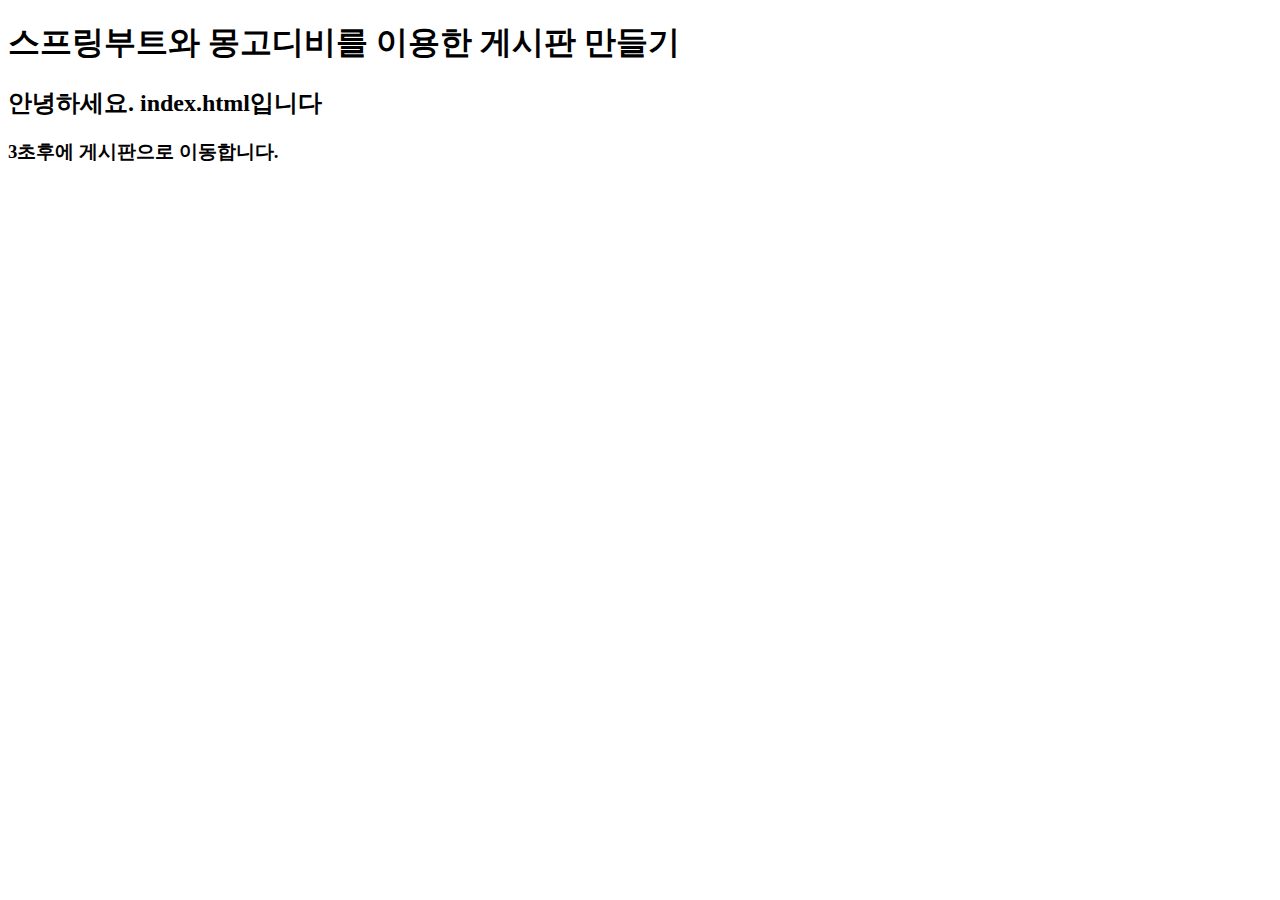
<file: boardMongo/src/main/resources/static/index.html>
<!DOCTYPE html>
<html>
<head>
<meta charset="UTF-8">
<title>Insert title here</title>
<script type="text/javaScript" language="javascript" defer="defer">
	function main() {
		location.href = "board.html";
	}
	setTimeout(main, 3000);
</script>
</head>
<body>
	<h1>스프링부트와 몽고디비를 이용한 게시판 만들기</h1>
	<h2>안녕하세요. index.html입니다</h2>
	<h3>3초후에 게시판으로 이동합니다.</h3>
</body>
</html>
</file>
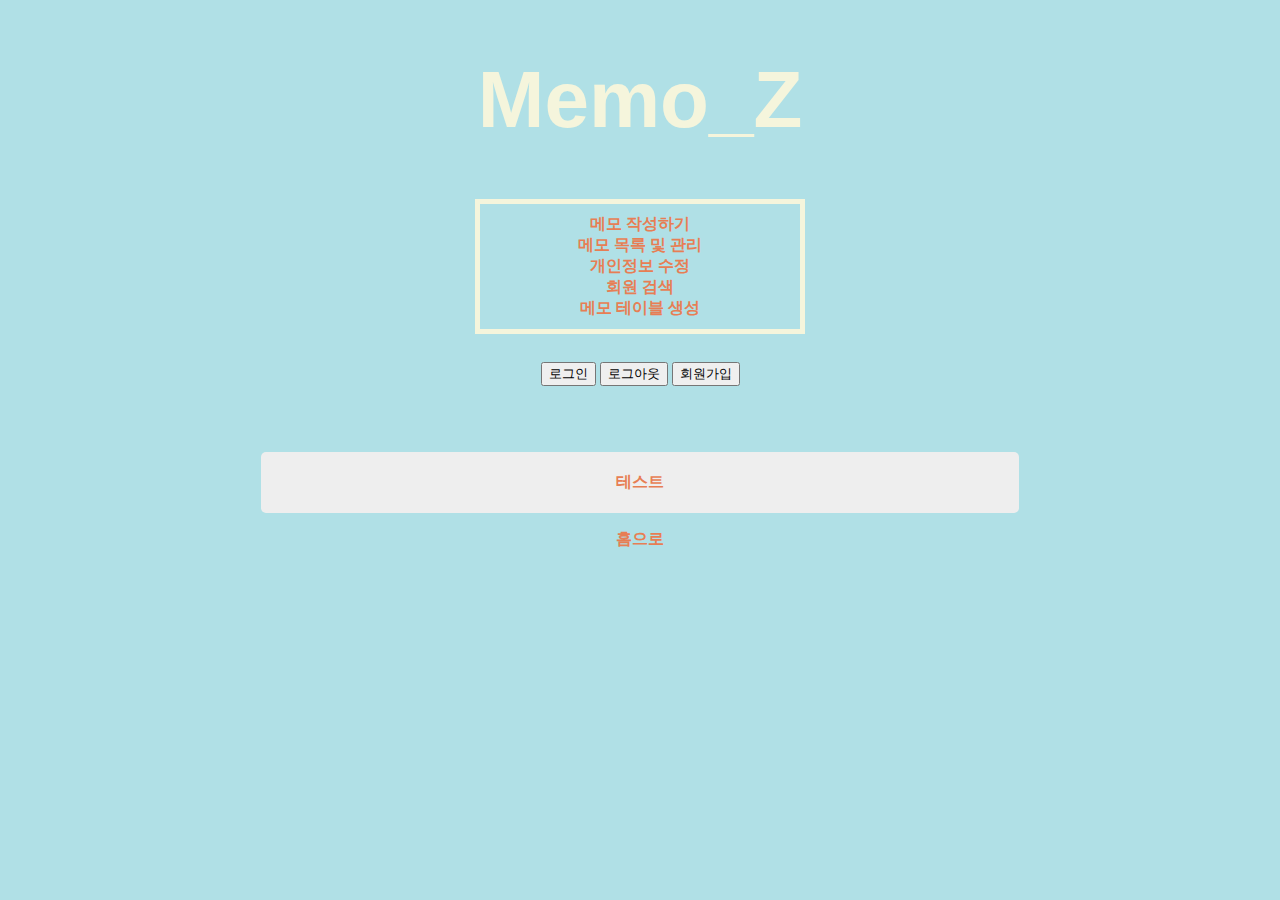
<file: Memo_Html/main.html>
<!DOCTYPE html>
<html lang="en">

<head>
    <meta charset="UTF-8">
    <meta http-equiv="X-UA-Compatible" content="IE=edge">
    <meta name="viewport" content="width=device-width, initial-scale=1.0">
    <link rel="stylesheet" href="main.css">
    <title>Memo_Z</title>
</head>

<body>
    <h1>Memo_Z</h1>
    <div>
    <a href="/memoproject/insertMemo">메모 작성하기</a><br>
    <a href="/memoproject/memoList">메모 목록 및 관리</a><br>
    <a href="/memoproject/updateUser">개인정보 수정</a><br>
    <a href="/memoproject/searchUser">회원 검색</a><br>
    <a href="/memoproject/create_table">메모 테이블 생성</a><br>
</div>
    <br>
    <button type="button" onclick="location.href='/memoproject/login'">로그인</button>
    <button type="button" onclick="location.href='/memoproject/logout'">로그아웃</button>
    <button type="button" onclick="location.href='/memoproject/signUp'">회원가입</button>
    <section class="wrap" style="width: 60%; margin: 0 auto; padding: 50px;">
        <p style="padding: 20px; background: #eee; border-radius: 5px; text-align: center;">
           테스트
        </p>
        <a href ="/spring_login_0601" style="margin-top:100px;">홈으로</a>
    </section>
</body>

</html>
</file>
<file: Memo_Html/main.css>
body {
    background-color : powderblue;
    text-align: center;
}

h1 {
    text-align: center;
    font-size: 80px;
    font-family: Helvetica;
    color:beige;
}

h2 {
    text-align: center;
    font-family: Arial, Helvetica, sans-serif;
    color: rgb(231, 126, 84);
}

button {
    margin-top: 10px;
    text-align: center;
}

div {
    border: 5px solid beige;
    width: 300px;
    margin: auto;
    padding: 10px;
}

a {
    color: rgb(231, 126, 84);
    font-weight: bold;
    text-decoration: none;
}
textarea {
    display: block;
    margin: auto;
}

section{
    color: rgb(231, 126, 84);
    font-weight: bold;
}
</file>
